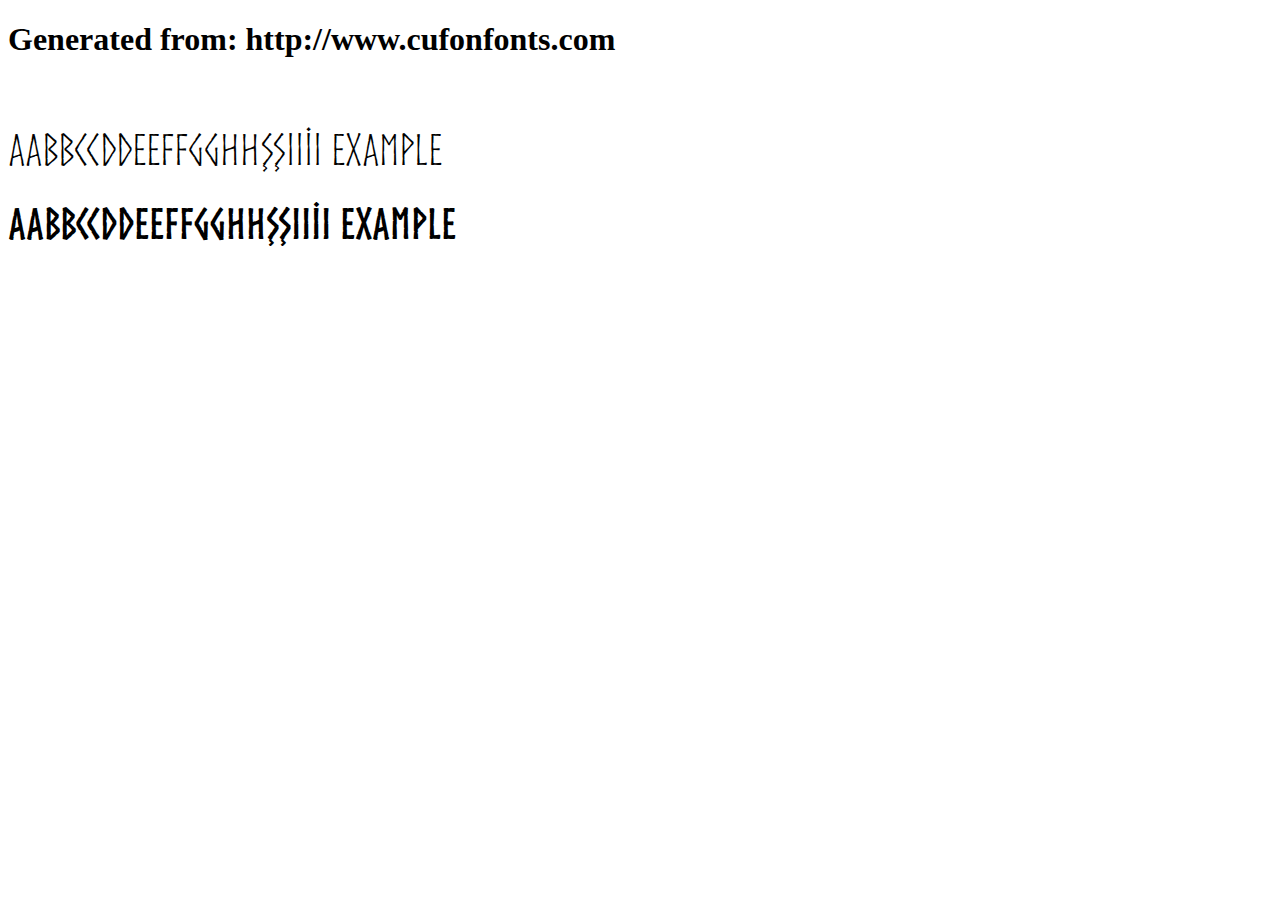
<file: Fonts/example.html>
<!DOCTYPE html>
<html xmlns="http://www.w3.org/1999/xhtml">
<head>
    <meta http-equiv="Content-Type" content="text/html; charset=utf-8"/>
    <link rel="stylesheet" type="text/css"
          href="style.css"/>
</head>

<body>

<h1>Generated from: http://www.cufonfonts.com</h1><br/>
<h1 style="font-family:'Norse Regular';font-weight:normal;font-size:42px">AaBbCcDdEeFfGgHhŞşIıİi Example</h1>
<h1 style="font-family:'Norse Bold';font-weight:normal;font-size:42px">AaBbCcDdEeFfGgHhŞşIıİi Example</h1>


</body>
</html>
</file>
<file: Fonts/style.css>
/* #### Generated By: http://www.cufonfonts.com #### */

    @font-face {
    font-family: 'Norse Regular';
    font-style: normal;
    font-weight: normal;
    src: local('Norse Regular'), url('Norse.woff') format('woff');
    }
    

    @font-face {
    font-family: 'Norse Bold';
    font-style: normal;
    font-weight: normal;
    src: local('Norse Bold'), url('Norsebold.woff') format('woff');
    }
</file>
